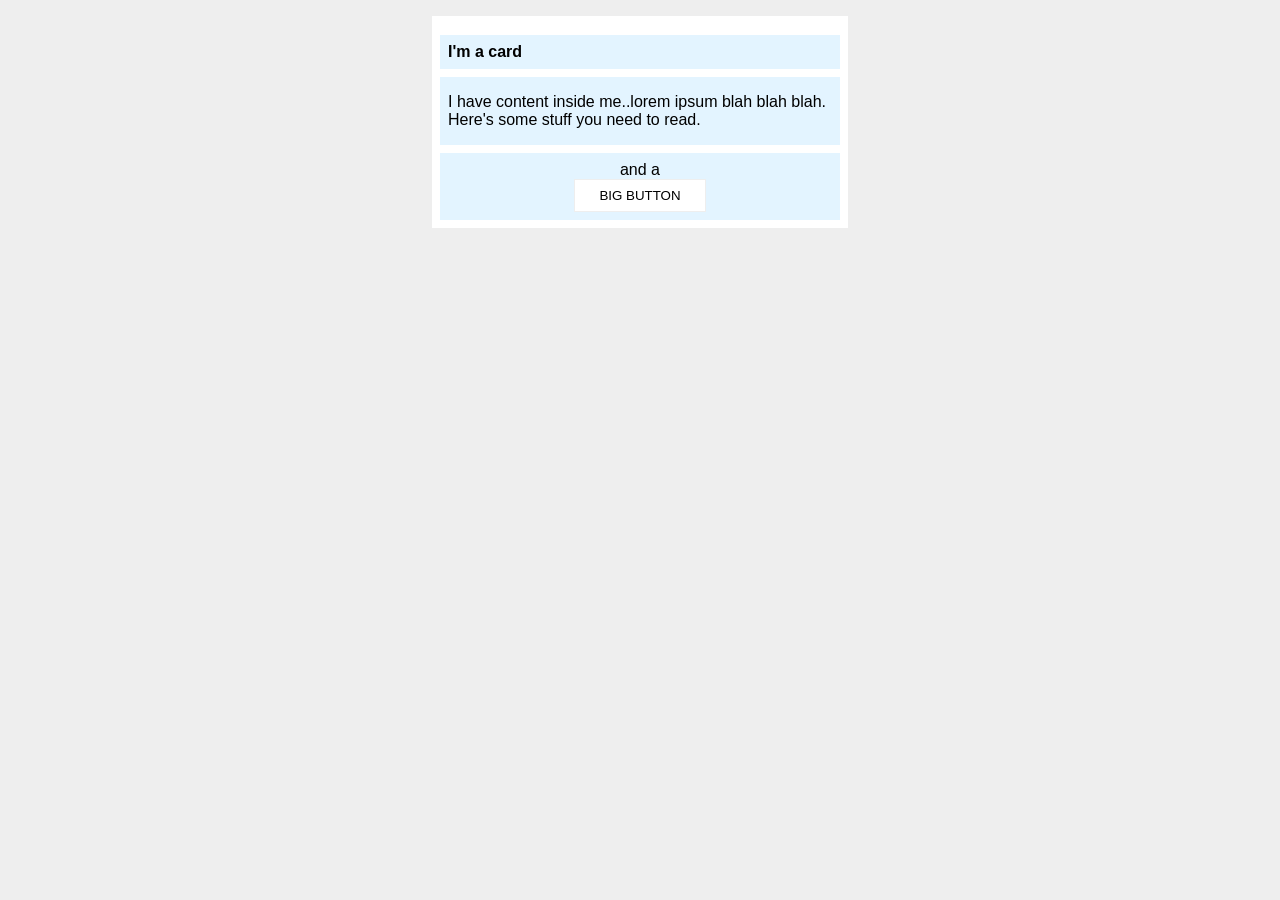
<file: foundations/block-and-inline/02-margin-and-padding-2/index.html>
<!DOCTYPE html>
<html lang="en">
  <head>
    <meta charset="UTF-8">
    <meta http-equiv="X-UA-Compatible" content="IE=edge">
    <meta name="viewport" content="width=device-width, initial-scale=1.0">
    <title>Margin and Padding exercise 2</title>
    <link rel="stylesheet" href="style.css">
  </head>
  <body>
    <div class="card">
      <h1 class="title">I'm a card</h1>
      <div class="content">I have content inside me..lorem ipsum blah blah blah. Here's some stuff you need to read.</div>
      <div class="button-container">and a <div><button>BIG BUTTON</button></div></div>
    </div>
  </body>
</html>
</file>
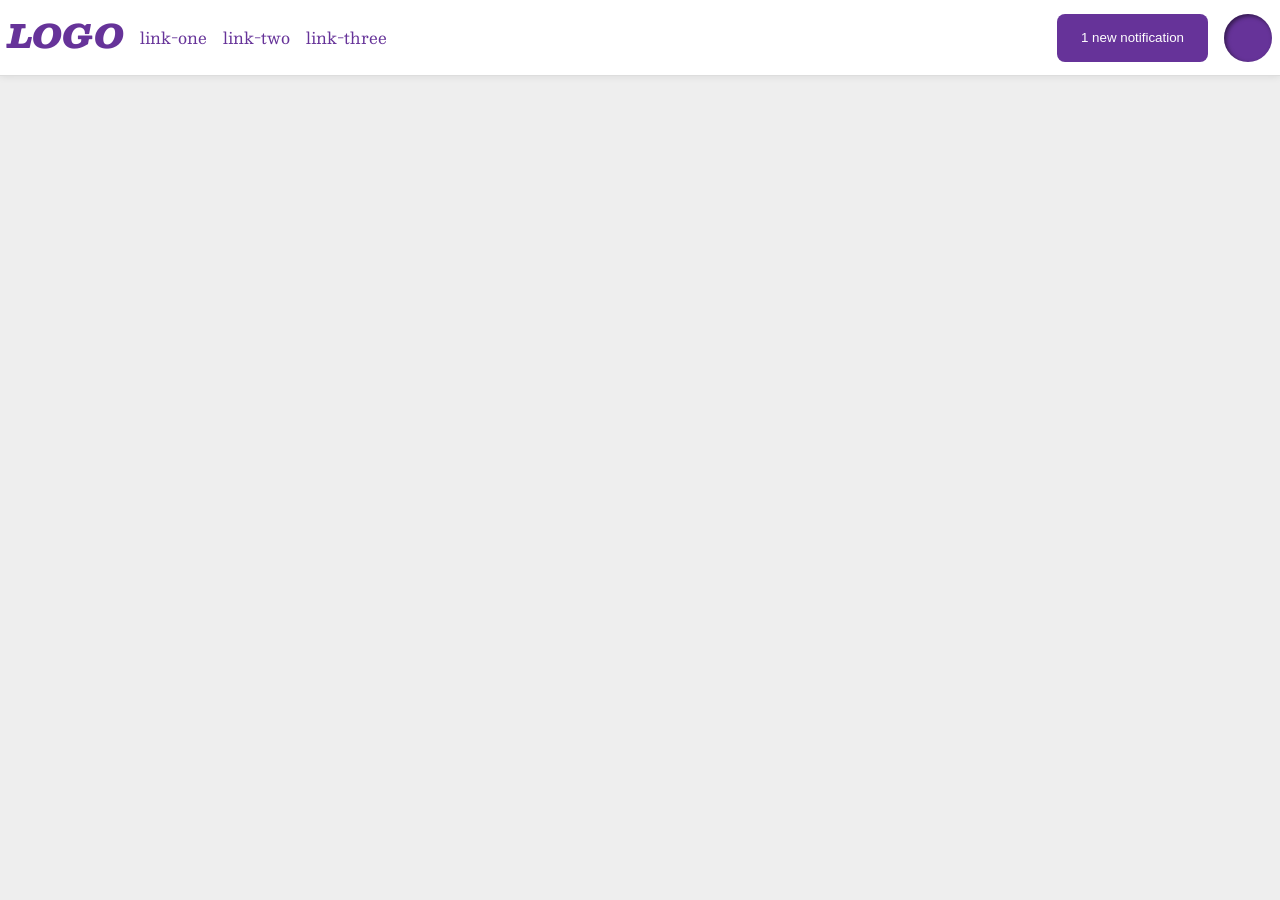
<file: foundations/flex/03-flex-header-2/index.html>
<!DOCTYPE html>
<html lang="en">
  <head>
    <meta charset="UTF-8">
    <meta http-equiv="X-UA-Compatible" content="IE=edge">
    <meta name="viewport" content="width=device-width, initial-scale=1.0">
    <title>Flex Header 2</title>
    <link rel="stylesheet" href="style.css">
  </head>
  <body>
    <div class="header">
      <div class="left-side">
        <div class="logo">
          LOGO
        </div>
       <ul class="links">
          <li><a href="https://google.com">link-one</a></li>
          <li><a href="https://google.com">link-two</a></li>
         <li><a href="https://google.com">link-three</a></li>
        </ul>
      </div>
      <div class="right-side">
        <button class="notifications">
          1 new notification
        </button>
        <div class="profile-image"></div>
      </div>
    </div>
  </body>
</html>
</file>
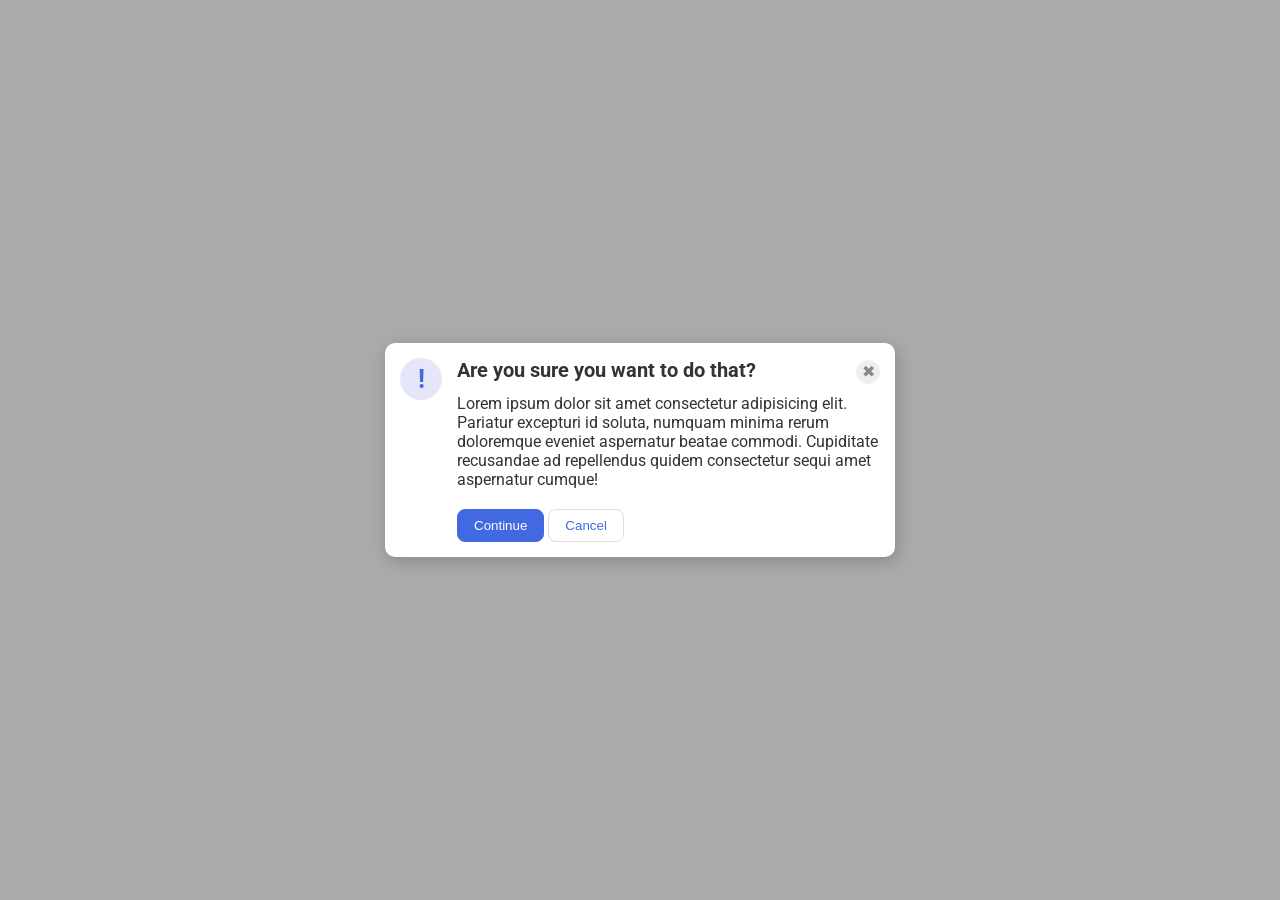
<file: foundations/flex/05-flex-modal/index.html>
<!DOCTYPE html>
<html lang="en">
  <head>
    <meta charset="UTF-8">
    <meta http-equiv="X-UA-Compatible" content="IE=edge">
    <meta name="viewport" content="width=device-width, initial-scale=1.0">
    <link rel="stylesheet" href="style.css">
    <title>Modal</title>
  </head>
  <body>
    <div class="modal">
      <div class="icon">!</div>
      <div class="modal-body">
        <div class="modal-head">
          <div class="header">Are you sure you want to do that?</div>
          <button class="close-button">✖</button>
        </div>
        <div class="text">Lorem ipsum dolor sit amet consectetur adipisicing elit. Pariatur excepturi id soluta, numquam minima rerum doloremque eveniet aspernatur beatae commodi. Cupiditate recusandae ad repellendus quidem consectetur sequi amet aspernatur cumque!</div>
        <div class="modal-foot">
          <button class="continue">Continue</button>
          <button class="cancel">Cancel</button>
        </div>
      </div>
    </div>
  </body>
</html>
</file>
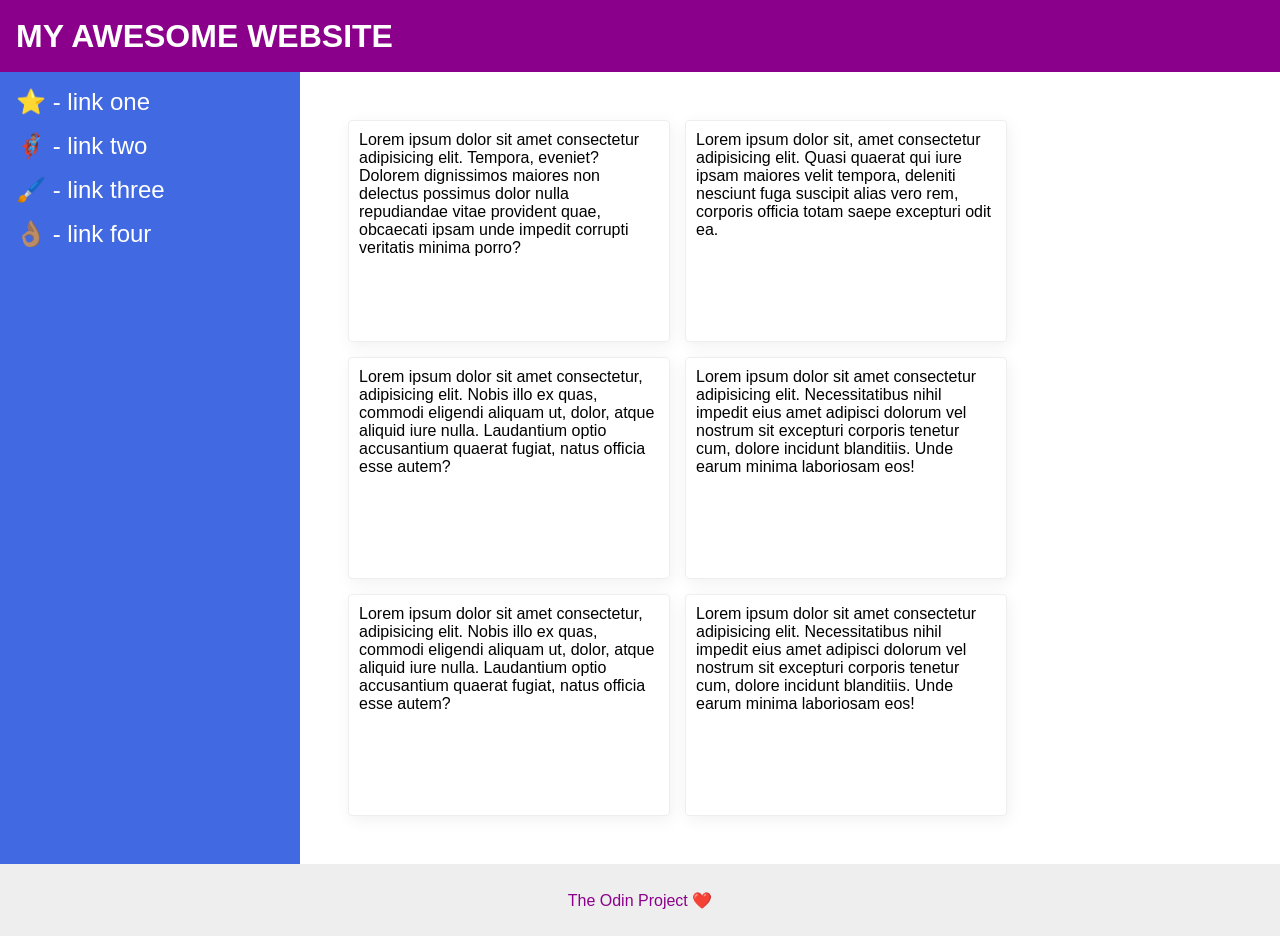
<file: foundations/flex/07-flex-layout-2/index.html>
<!DOCTYPE html>
<html lang="en">
  <head>
    <meta charset="UTF-8">
    <meta http-equiv="X-UA-Compatible" content="IE=edge">
    <meta name="viewport" content="width=device-width, initial-scale=1.0">
    <title>The Holy Grail</title>
    <link rel="stylesheet" href="style.css">
  </head>
  <body>
    <div class="header">
      MY AWESOME WEBSITE
    </div>
    
    <div class="body">
      <div class="sidebar">
        <ul>
          <li><a href="#">⭐ - link one</a></li>
          <li><a href="#">🦸🏽‍♂️ - link two</a></li>
          <li><a href="#">🖌️ - link three</a></li>
          <li><a href="#">👌🏽 - link four</a></li>
        </ul>
      </div>

      <div class="content">
        <div class="card">Lorem ipsum dolor sit amet consectetur adipisicing elit. Tempora, eveniet? Dolorem dignissimos maiores non delectus possimus dolor nulla repudiandae vitae provident quae, obcaecati ipsam unde impedit corrupti veritatis minima porro?</div>
        <div class="card">Lorem ipsum dolor sit, amet consectetur adipisicing elit. Quasi quaerat qui iure ipsam maiores velit tempora, deleniti nesciunt fuga suscipit alias vero rem, corporis officia totam saepe excepturi odit ea.</div>
        <div class="card">Lorem ipsum dolor sit amet consectetur, adipisicing elit. Nobis illo ex quas, commodi eligendi aliquam ut, dolor, atque aliquid iure nulla. Laudantium optio accusantium quaerat fugiat, natus officia esse autem?</div>
        <div class="card">Lorem ipsum dolor sit amet consectetur adipisicing elit. Necessitatibus nihil impedit eius amet adipisci dolorum vel nostrum sit excepturi corporis tenetur cum, dolore incidunt blanditiis. Unde earum minima laboriosam eos!</div>
        <div class="card">Lorem ipsum dolor sit amet consectetur, adipisicing elit. Nobis illo ex quas, commodi eligendi aliquam ut, dolor, atque aliquid iure nulla. Laudantium optio accusantium quaerat fugiat, natus officia esse autem?</div>
        <div class="card">Lorem ipsum dolor sit amet consectetur adipisicing elit. Necessitatibus nihil impedit eius amet adipisci dolorum vel nostrum sit excepturi corporis tenetur cum, dolore incidunt blanditiis. Unde earum minima laboriosam eos!</div>
      </div>
    </div>

    <div class="footer">
      The Odin Project ❤️
    </div>
  </body>
</html>
</file>
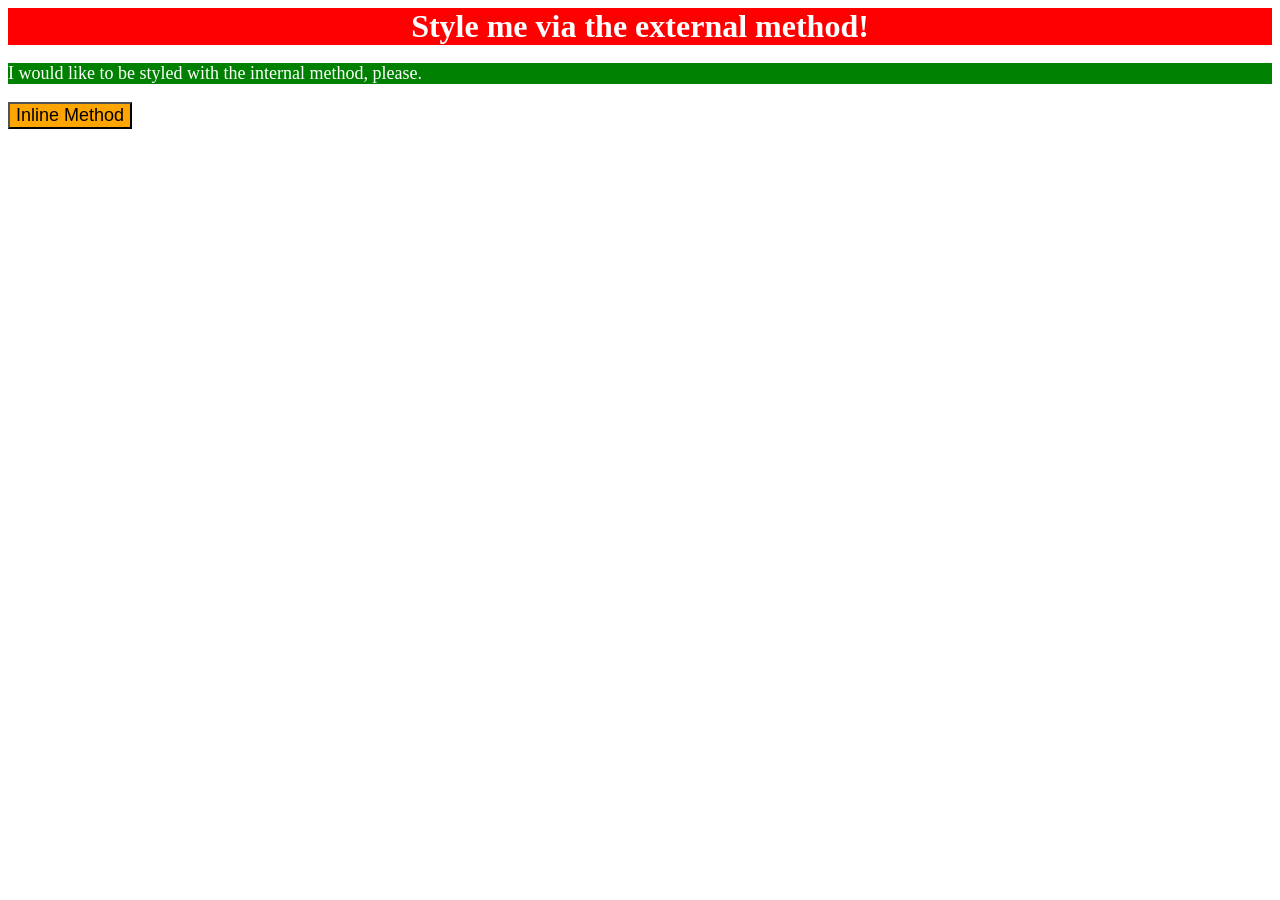
<file: foundations/intro-to-css/01-css-methods/index.html>
<!DOCTYPE html>
<html lang="en">
  <head>
    <meta charset="UTF-8">
    <meta http-equiv="X-UA-Compatible" content="IE=edge">
    <meta name="viewport" content="width=device-width, initial-scale=1.0">
    <title>Methods for Adding CSS</title>
    <link rel="stylesheet" href="./style.css">
    <style> p {background-color: green; color: white; font-size: 18px;}</style>
  </head>
  <body>
    <div>Style me via the external method!</div>
    <p>I would like to be styled with the internal method, please.</p>
    <button style="background-color: orange; font-size: 18px;">Inline Method</button>
  </body>
</html>
</file>
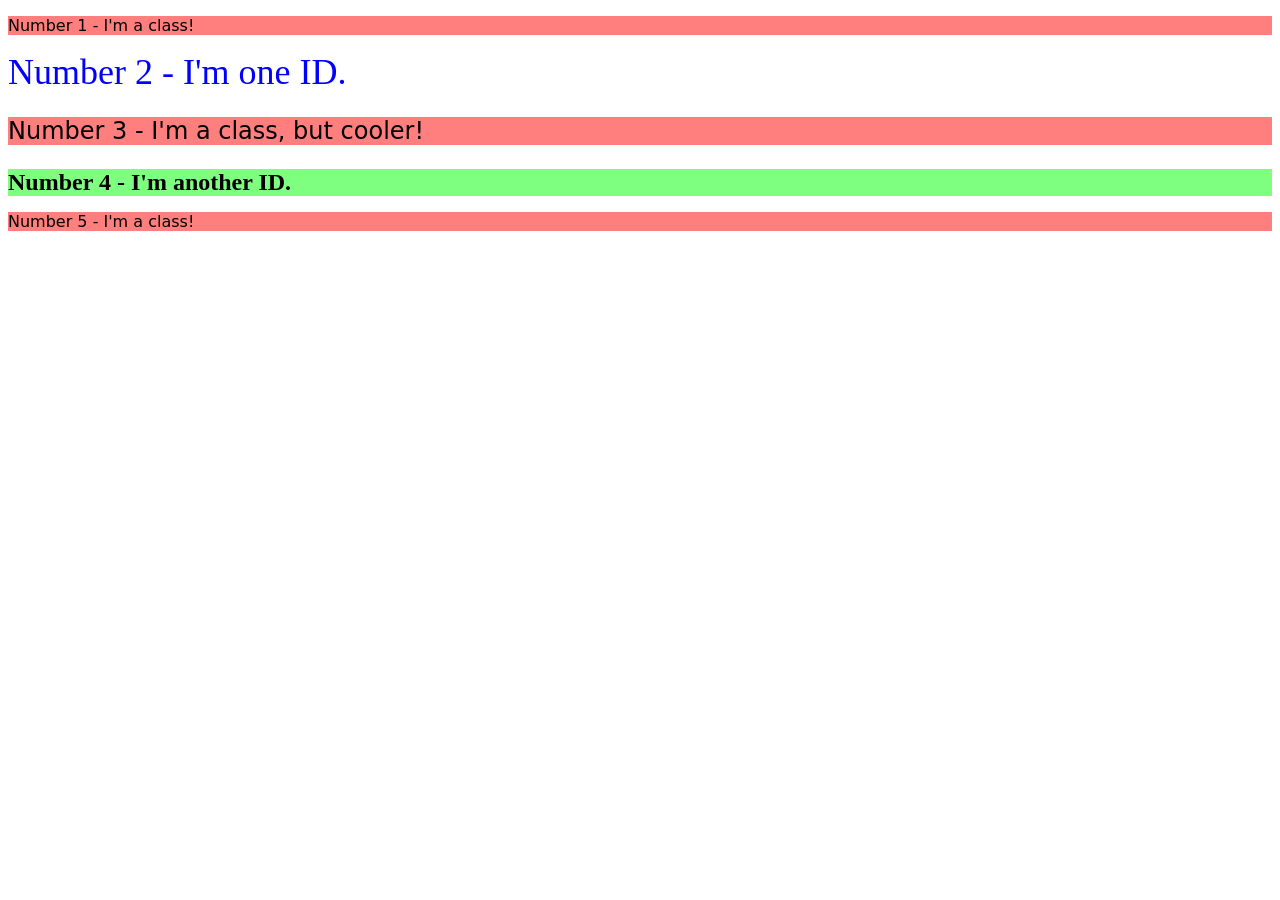
<file: foundations/intro-to-css/02-class-id-selectors/index.html>
<!DOCTYPE html>
<html lang="en">
  <head>
    <meta charset="UTF-8">
    <meta http-equiv="X-UA-Compatible" content="IE=edge">
    <meta name="viewport" content="width=device-width, initial-scale=1.0">
    <title>Class and ID Selectors</title>
    <link rel="stylesheet" href="style.css">
  </head>
  <body>
    <p class="odd">Number 1 - I'm a class!</p>
    <div id="two">Number 2 - I'm one ID.</div>
    <p class="odd three">Number 3 - I'm a class, but cooler!</p>
    <div id="four">Number 4 - I'm another ID.</div>
    <p class="odd">Number 5 - I'm a class!</p>
  </body>
</html>
</file>
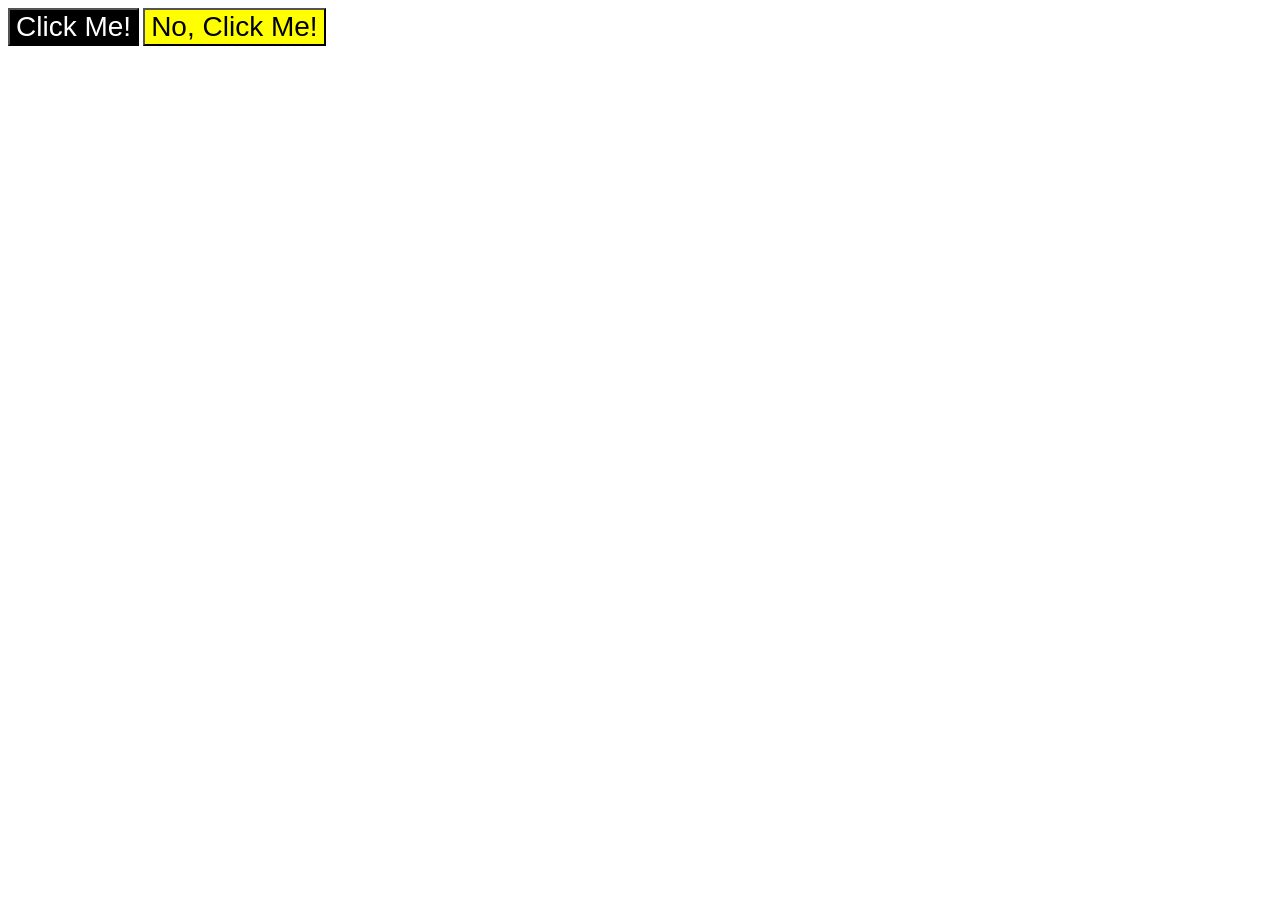
<file: foundations/intro-to-css/03-grouping-selectors/index.html>
<!DOCTYPE html>
<html lang="en">
  <head>
    <meta charset="UTF-8">
    <meta http-equiv="X-UA-Compatible" content="IE=edge">
    <meta name="viewport" content="width=device-width, initial-scale=1.0">
    <title>Grouping Selectors</title>
    <link rel="stylesheet" href="style.css">
  </head>
  <body>
    <button class="left-button">Click Me!</button>
    <button class="right-button">No, Click Me!</button>
  </body>
</html>
</file>
<file: foundations/block-and-inline/02-margin-and-padding-2/style.css>
body {
  background: #eee;
  font-family: sans-serif;
}

.card {
  width: 400px;
  background: #fff;
  margin: 16px auto;
  padding: 8px;
}

.title {
  background: #e3f4ff;
  padding: 8px;
  margin-bottom: 8px;
  font-size: 16px;
}

.content {
  background: #e3f4ff;
  margin-bottom: 8px;
  padding: 16px 8px;
}

.button-container {
  background: #e3f4ff;
  box-sizing: border-box;
  width: 400px;
  padding: 8px;
  text-align: center;
}

button {
  background: white;
  border: 1px solid #eee;
  padding: 8px 24px;
}
</file>
<file: foundations/flex/03-flex-header-2/style.css>
/* this is some magical font-importing.  
you'll learn about it later. */
@import url('https://fonts.googleapis.com/css2?family=Besley:ital,wght@0,400;1,900&display=swap');

body {
  margin: 0;
  background: #eee;
  font-family: Besley, serif;
}

.header {
  background: white;
  border-bottom: 1px solid #ddd;
  box-shadow: 0 0 8px rgba(0,0,0,.1);
  display: flex;
  padding: 8px;
  align-items: center;
}

.profile-image {
  background: rebeccapurple;
  box-shadow: inset 2px 2px 4px rgba(0,0,0,.5);
  border-radius: 50%;
  width: 48px;
  height: 48px;
}

.logo {
  color: rebeccapurple;
  font-size: 32px;
  font-weight: 900;
  font-style: italic;
}

button {
  border: none;
  border-radius: 8px;
  background: rebeccapurple;
  color: white;
  padding: 8px 24px;
}

a {
  /* this removes the line under our links */
  text-decoration: none;
  color: rebeccapurple;
}

ul {
  list-style-type: none;
  display: flex;
  gap: 16px;
  padding-left: 16px;
}

div.left-side {
  display: flex;
}

div.right-side {
  display: flex;
  margin-left: auto;
  gap: 16px;
}
</file>
<file: foundations/flex/05-flex-modal/style.css>
@import url('https://fonts.googleapis.com/css2?family=Roboto:wght@400;700&display=swap');

html, body {
  height: 100%;
}

body {
  font-family: Roboto, sans-serif;
  margin: 0;
  background: #aaa;
  color: #333;
  /* I'll give you this one for free lol */
  display: flex;
  align-items: center;
  justify-content: center;
}

.modal {
  background: white;
  width: 480px;
  padding: 15px;
  border-radius: 10px;
  box-shadow: 2px 4px 16px rgba(0,0,0,.2);
  display: flex;
  gap: 15px;
}

.modal .modal-body {
  display: flex;
  flex-direction: column;
  gap: 10px;
}

.modal .modal-head {
  display: flex;
  flex-direction: row;
  align-items: baseline;
  justify-content: space-between;
}

.modal .header {
  font-size: 1.25rem;
  font-weight: 700;
}

.modal .modal-foot {
  margin-top: 10px;
}

.icon {
  color: royalblue;
  font-size: 26px;
  font-weight: 700;
  background: lavender;
  width: 42px;
  height: 42px;
  border-radius: 50%;
  display: flex;
  align-items: center;
  justify-content: center;
  flex-shrink: 0;
}

.close-button {
  background: #eee;
  border-radius: 50%;
  color: #888;
  font-weight: 400;
  font-size: 16px;
  height: 24px;
  width: 24px;
  display: flex;
  align-items: center;
  justify-content: center;
  border: 1px solid #eee;
  padding: 0;
}

button {
  cursor: pointer;
  padding: 8px 16px;
  border-radius: 8px;
}

button.continue {
  background: royalblue;
  border: 1px solid royalblue;
  color: white;
}

button.cancel {
  background: white;
  border: 1px solid #ddd;
  color: royalblue;
}
</file>
<file: foundations/flex/07-flex-layout-2/style.css>
body {
  font-family: -apple-system, BlinkMacSystemFont, 'Segoe UI', Roboto, Oxygen, Ubuntu, Cantarell, 'Open Sans', 'Helvetica Neue', sans-serif;
  margin: 0;
  min-height: 100vh;
  display: flex;
  flex-direction: column;
  justify-content: space-between;
}

.header {
  height: 72px;
  background: darkmagenta;
  color: white;
  font-size: 32px;
  font-weight: 900;
  padding: 16px;
  display: flex;
  align-items: center;
  box-sizing: border-box;
}

.footer {
  height: 72px;
  background: #eee;
  color: darkmagenta;
  display: flex;
  justify-content: center;
  align-items: center;
}

.sidebar {
  width: 300px;
  background: royalblue;
  box-sizing: border-box;
  display: flex;
  flex-direction: column;
  flex: 0 0 auto;
}

.sidebar ul {
  list-style: none;
  margin: 0px;
  padding: 16px;
  font-size: 24px;
  display: flex;
  flex-direction: column;
  gap: 16px;
}

.sidebar a {
  text-decoration: none;
  color: white;
}

.content {
  display: flex;
  justify-content: flex-start;
  align-content: stretch;
  flex-wrap: wrap;
  padding: 48px;
  gap: 15px;
}

.card {
  border: 1px solid #eee;
  box-shadow: 2px 4px 16px rgba(0,0,0,.06);
  border-radius: 4px;
  padding: 10px;
  width: 300px;
  height: 200px;
  flex: 0 1 auto;
}

.body {
  display: flex;
  flex-grow: 1;
}
</file>
<file: foundations/intro-to-css/01-css-methods/style.css>
div {
background-color: red;
color: white;
font-size: 32px;
font-weight: bold;
text-align: center;
}
</file>
<file: foundations/intro-to-css/02-class-id-selectors/style.css>
.odd {
    background-color: #ff000080;
    font-family: Verdana, "DejaVu Sans", sans-serif;
}

#two {
    color: #0000ff;
    font-size: 36px;
}

#four {
    background-color: #00ff0080;
    font-size: 24px;
    font-weight: bold;
}

.odd.three {
    font-size: 24px;
}
</file>
<file: foundations/intro-to-css/03-grouping-selectors/style.css>
.left-button,
.right-button {
    font-size: 28px;
    font-family: Helvetica, "Times New Roman", sans-serif;
}

.left-button {
    color: #ffffff;
    background-color: #000000;
}

.right-button {
    background-color: yellow;
}
</file>
